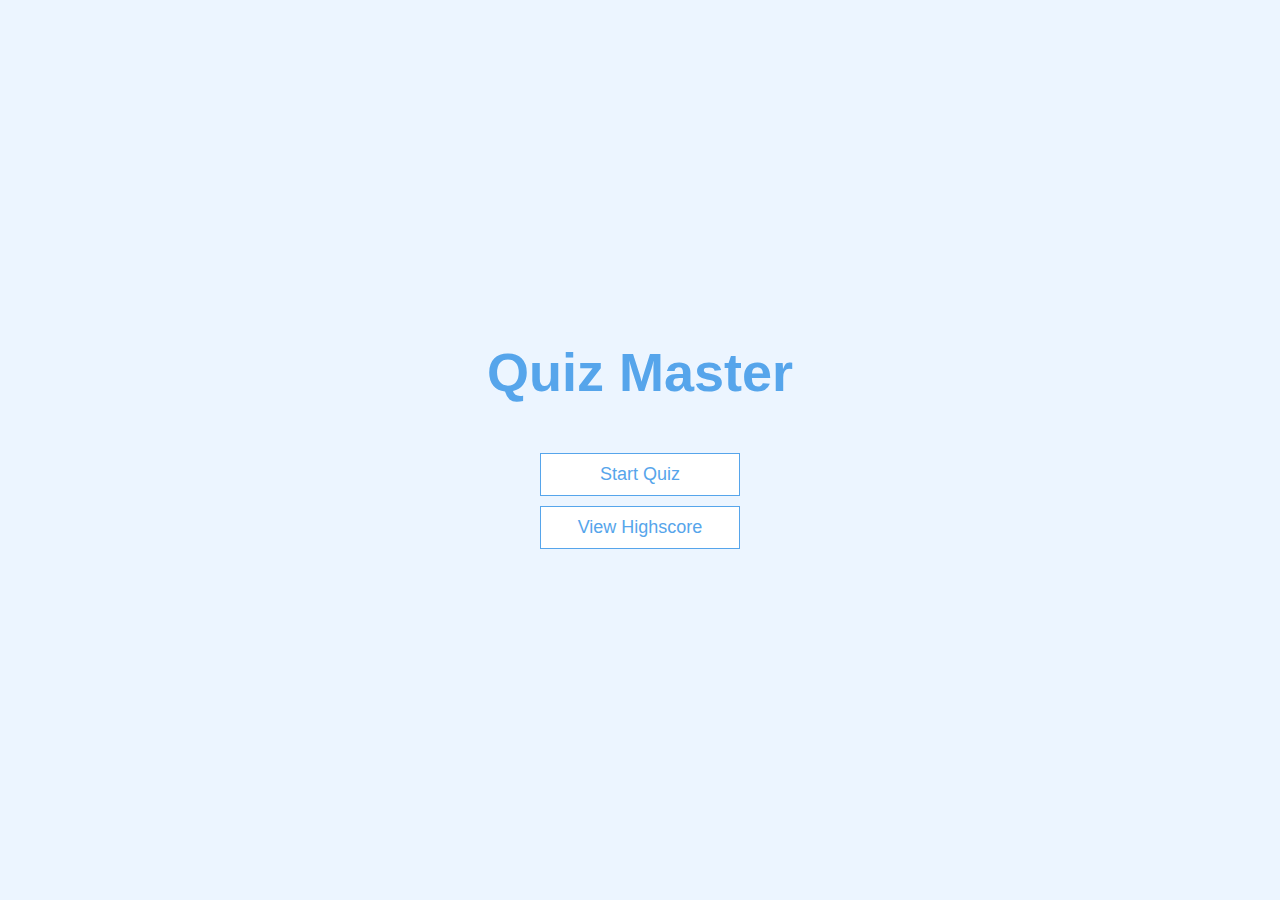
<file: index.html>
<!DOCTYPE html>
<html lang="en">
<head>
    <meta charset="UTF-8">
    <meta http-equiv="X-UA-Compatible" content="IE=edge">
    <meta name="viewport" content="width=device-width, initial-scale=1.0">
    <title>Quiz Master</title>
    <link rel="stylesheet" href="/css/app.css">
</head>
<body>
    <div class="container">
        <div id="home" class="flex-center flex-column">
            <h1>Quiz Master</h1>
            <a class="btn" href="game.html">Start Quiz</a>
            <a class="btn" href="scores.html">View Highscore</a>
        </div>
    </div>
</body>
</html>
</file>
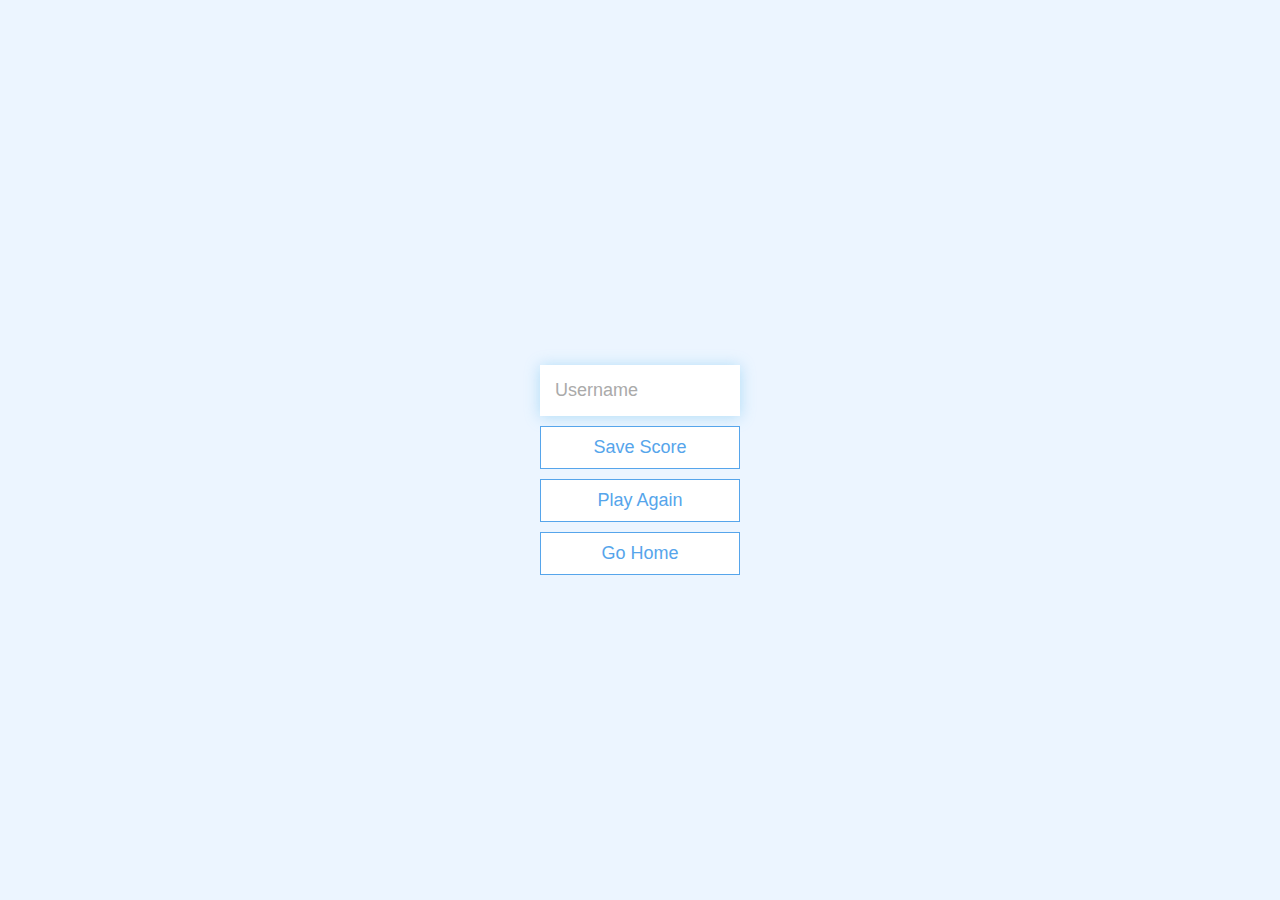
<file: end.html>
<!DOCTYPE html>
<html lang="en">
  <head>
    <meta charset="UTF-8" />
    <meta http-equiv="X-UA-Compatible" content="IE=edge" />
    <meta name="viewport" content="width=device-width, initial-scale=1.0" />
    <title>Quiz Master - Game Over!</title>
    <link rel="stylesheet" href="css/app.css" />
  </head>
  <body>
    <div class="container">
      <div id="end" class="flex-center flex-column">
        <h1 id="finalScore"></h1>
        <form>
          <input
            type="text"
            name="username"
            id="username"
            placeholder="Username"
          />
          <button
            type="submit"
            class="btn"
            id="saveScoreBtn"
            onclick="saveHighScore(event)"
            disabled
          >
            Save Score
          </button>
        </form>
        <a class="btn" href="/game.html">Play Again</a>
        <a class="btn" href="/">Go Home</a>
      </div>
    </div>
    <script src="js/end.js"></script>
  </body>
</html>
</file>
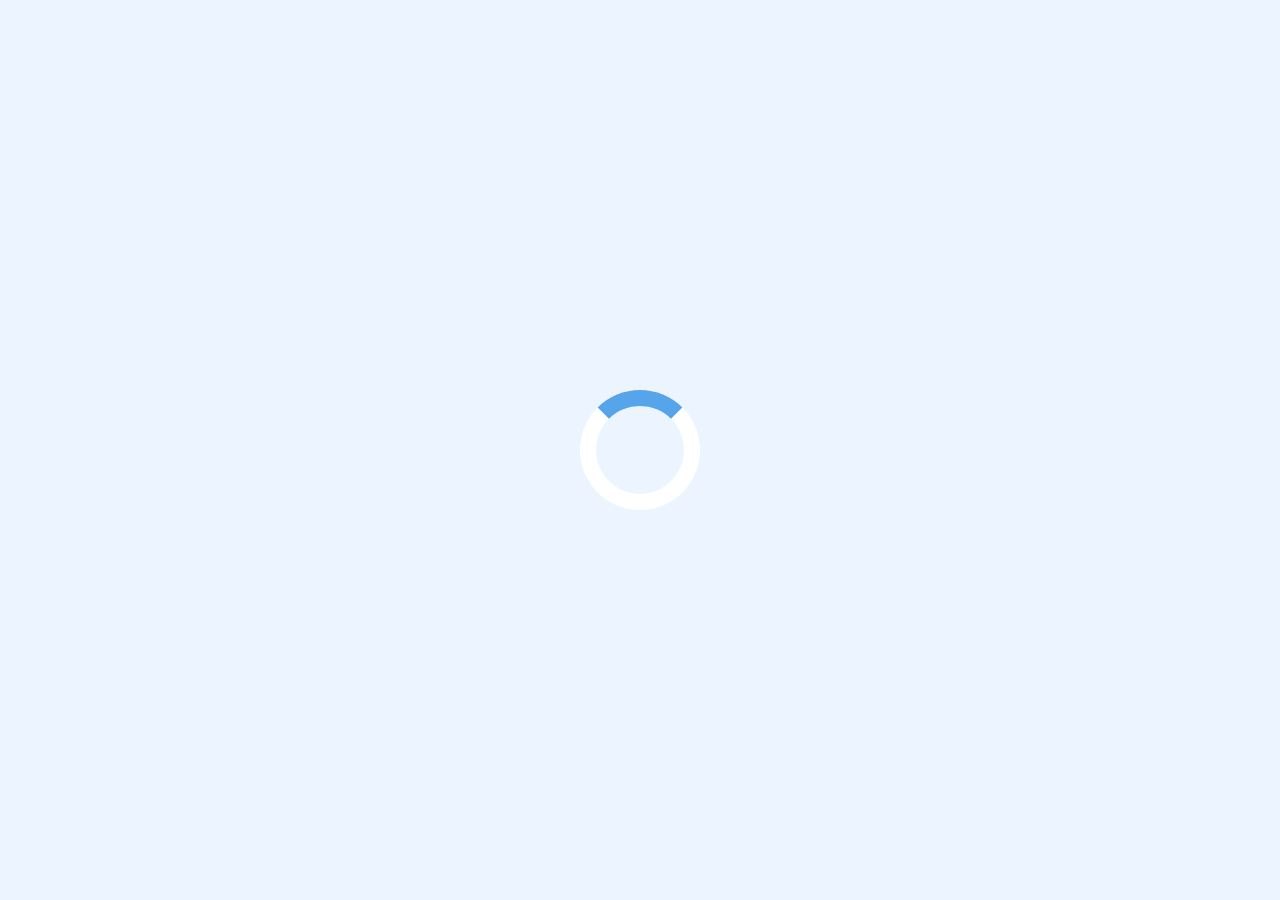
<file: game.html>
<!DOCTYPE html>
<html lang="en">
  <head>
    <meta charset="UTF-8" />
    <meta name="viewport" content="width=device-width, initial-scale=1.0" />
    <meta http-equiv="X-UA-Compatible" content="ie=edge" />
    <title>Quiz Master - Play</title>
    <link rel="stylesheet" href="css/app.css" />
    <link rel="stylesheet" href="css/game.css" />
  </head>
  <body>
    <div class="container">
      <div id="loader"></div>
      <div id="game" class="justify-center flex-column hidden">
        <div id="hud">
            <div id="hud-item">
              <p id = "progressText" class="hud-prefix">
                Question
              </p>
              <div id="progressBar">
                  <div id="progress-bar-full"></div>
              </div>
              <h1 class="hud-main-text" id="questionCounter"></h1>
            </div>
            <div id="hud-item">
              <p class="hud-prefix">
                Score
              </p>
              <h1 class="hud-main-text" id="score">
                0
              </h1>
            </div>
          </div>
        <h2 id="question">What is the answer to this questions?</h2>
        <div class="choice-container">
          <p class="choice-prefix">A</p>
          <p class="choice-text" data-number="1">Choice 1</p>
        </div>
        <div class="choice-container">
          <p class="choice-prefix">B</p>
          <p class="choice-text" data-number="2">Choice 2</p>
        </div>
        <div class="choice-container">
          <p class="choice-prefix">C</p>
          <p class="choice-text" data-number="3">Choice 3</p>
        </div>
        <div class="choice-container">
          <p class="choice-prefix">D</p>
          <p class="choice-text" data-number="4">Choice 4</p>
        </div>
      </div>
    </div>
    <script src="js/game.js"></script>
  </body>
</html>
</file>
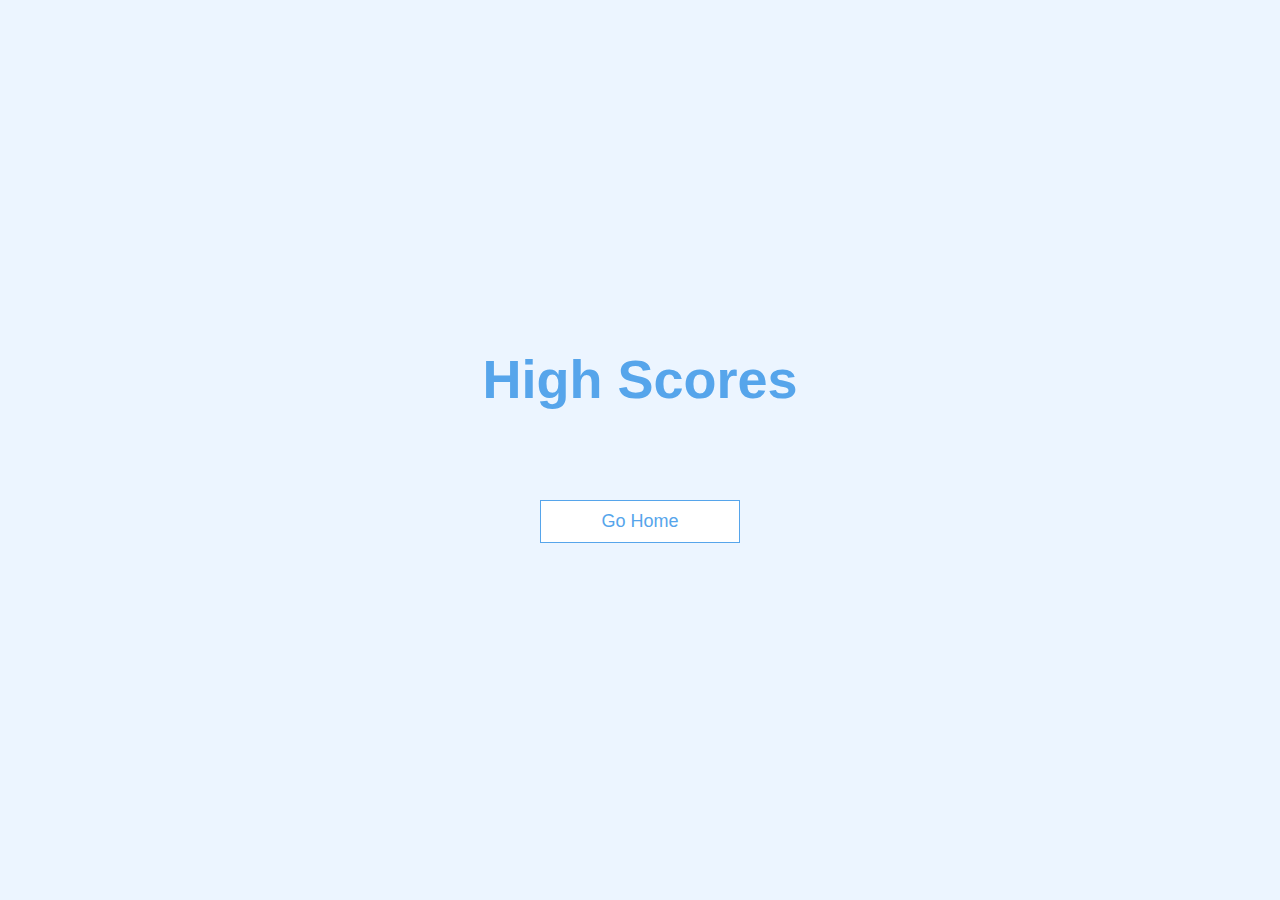
<file: scores.html>
<!DOCTYPE html>
<html lang="en">
<head>
    <meta charset="UTF-8">
    <meta http-equiv="X-UA-Compatible" content="IE=edge">
    <meta name="viewport" content="width=device-width, initial-scale=1.0">
    <title>Quiz Master - Highscores</title>
    <link rel="stylesheet" href="css/app.css">
    <link rel="stylesheet" href="css/scores.css">
</head>
<body>
    <div class="container">
        <div id="highScores" class="flex-center flex-column">
          <h1 id="finalScore">High Scores</h1>
          <ul id="highScoresList"></ul>
          <a class="btn" href="/">Go Home</a>
        </div>
      </div>
    <script src="js/scores.js"></script>
</body>
</html>
</file>
<file: css/app.css>
:root {
  background-color: #ecf5ff;
  font-size: 62.5%;
}

* {
  box-sizing: border-box;
  font-family: Arial, Helvetica, sans-serif;
  margin: 0;
  padding: 0;
  color: #333;
}

h1,
h2,
h3,
h4 {
  margin-bottom: 1rem;
}

h1 {
  font-size: 5.4rem;
  color: #56a5eb;
  margin-bottom: 5rem;
}

h1 > span {
  font-size: 2.4rem;
  font-weight: 500;
}

h2 {
  font-size: 4.2rem;
  margin-bottom: 4rem;
  font-weight: 700;
}

h3 {
  font-size: 2.8rem;
  font-weight: 500;
}

/* UTILITIES */

.container {
  width: 100vw;
  height: 100vh;
  display: flex;
  justify-content: center;
  align-items: center;
  max-width: 80rem;
  margin: 0 auto;
  padding: 2rem;
}

.container > * {
  width: 100%;
}

.flex-column {
  display: flex;
  flex-direction: column;
}

.flex-center {
  justify-content: center;
  align-items: center;
}

.justify-center {
  justify-content: center;
}

.text-center {
  text-align: center;
}

.hidden {
  display: none;
}

/* BUTTONS */
.btn {
  font-size: 1.8rem;
  padding: 1rem 0;
  width: 20rem;
  text-align: center;
  border: 0.1rem solid #56a5eb;
  margin-bottom: 1rem;
  text-decoration: none;
  color: #56a5eb;
  background-color: white;
}

.btn:hover {
  cursor: pointer;
  box-shadow: 0 0.4rem 1.4rem 0 rgba(86, 185, 235, 0.5);
  transform: translateY(-0.1rem);
  transition: transform 150ms;
}

.btn[disabled]:hover {
  cursor: not-allowed;
  box-shadow: none;
  transform: none;
}

/*FORMS*/
form {
  width: 100%;
  display: flex;
  flex-direction: column;
  align-items: center;
}
input {
  margin-bottom: 1rem;
  width: 20rem;
  padding: 1.5rem;
  font-size: 1.8rem;
  border: none;
  box-shadow: 0 0.1rem 1.4rem 0 rgba(86, 185, 235, 0.4);
}

input::placeholder {
  color: #aaa;
}
</file>
<file: css/game.css>
.choice-container {
    display: flex;
    margin-bottom: 0.5rem;
    width: 100%;
    font-size: 1.8rem;
    border: 0.1rem solid rgb(86, 165, 235, 0.25);
    background-color: white;
  }
  
  .choice-container:hover {
    cursor: pointer;
    box-shadow: 0 0.4rem 1.4rem 0 rgba(86, 185, 235, 0.5);
    transform: translateY(-0.1rem);
    transition: transform 150ms;
  }
  
  .choice-prefix {
    padding: 1.5rem 2.5rem;
    background-color: #56a5eb;
    color: white;
  }
  
  .choice-text {
    padding: 1.5rem;
    width: 100%;
  }

  /*colors for the classes .correct & .incorrect*/
.correct {
    background-color: #28a745;
}
.incorrect {
  background-color: #dc3545;
}

/* HUD*/
#hud {
  display: flex;
  justify-content: space-between;
}

.hud-prefix {
  text-align: center;
  font-size: 2rem;
}

.hud-main-text {
  text-align: center;
}

/*progress bar styling*/
#progressBar {
  width: 20rem;
  height: 4rem;
  border: 0.3rem solid #56a5eb;
  margin-top: 1.5rem;
}

#progress-bar-full {
  height: 3.4rem;
  background-color: #56a5eb;
  width: 0%;
}

/*loader*/
#loader {
  border: 1.6rem solid white;
  border-radius: 50%;
  border-top: 1.6rem solid #56a5eb;
  width: 12rem;
  height: 12rem;
  animation: spin 1.5s linear infinite;
}

@keyframes spin {
  0% {
    transform: rotate(0deg);
  }
  100% {
    transform: rotate(360deg);
  }
}
</file>
<file: css/scores.css>
#highScoresList {
    list-style-type:none;
    padding-left: 0;
    margin-bottom: 4rem;
}

.high-score {
    font-size: 2.8rem;
    margin-bottom: 0.5rem;
}

.high-score:hover {
    transform: scale(1.025);
}
</file>
